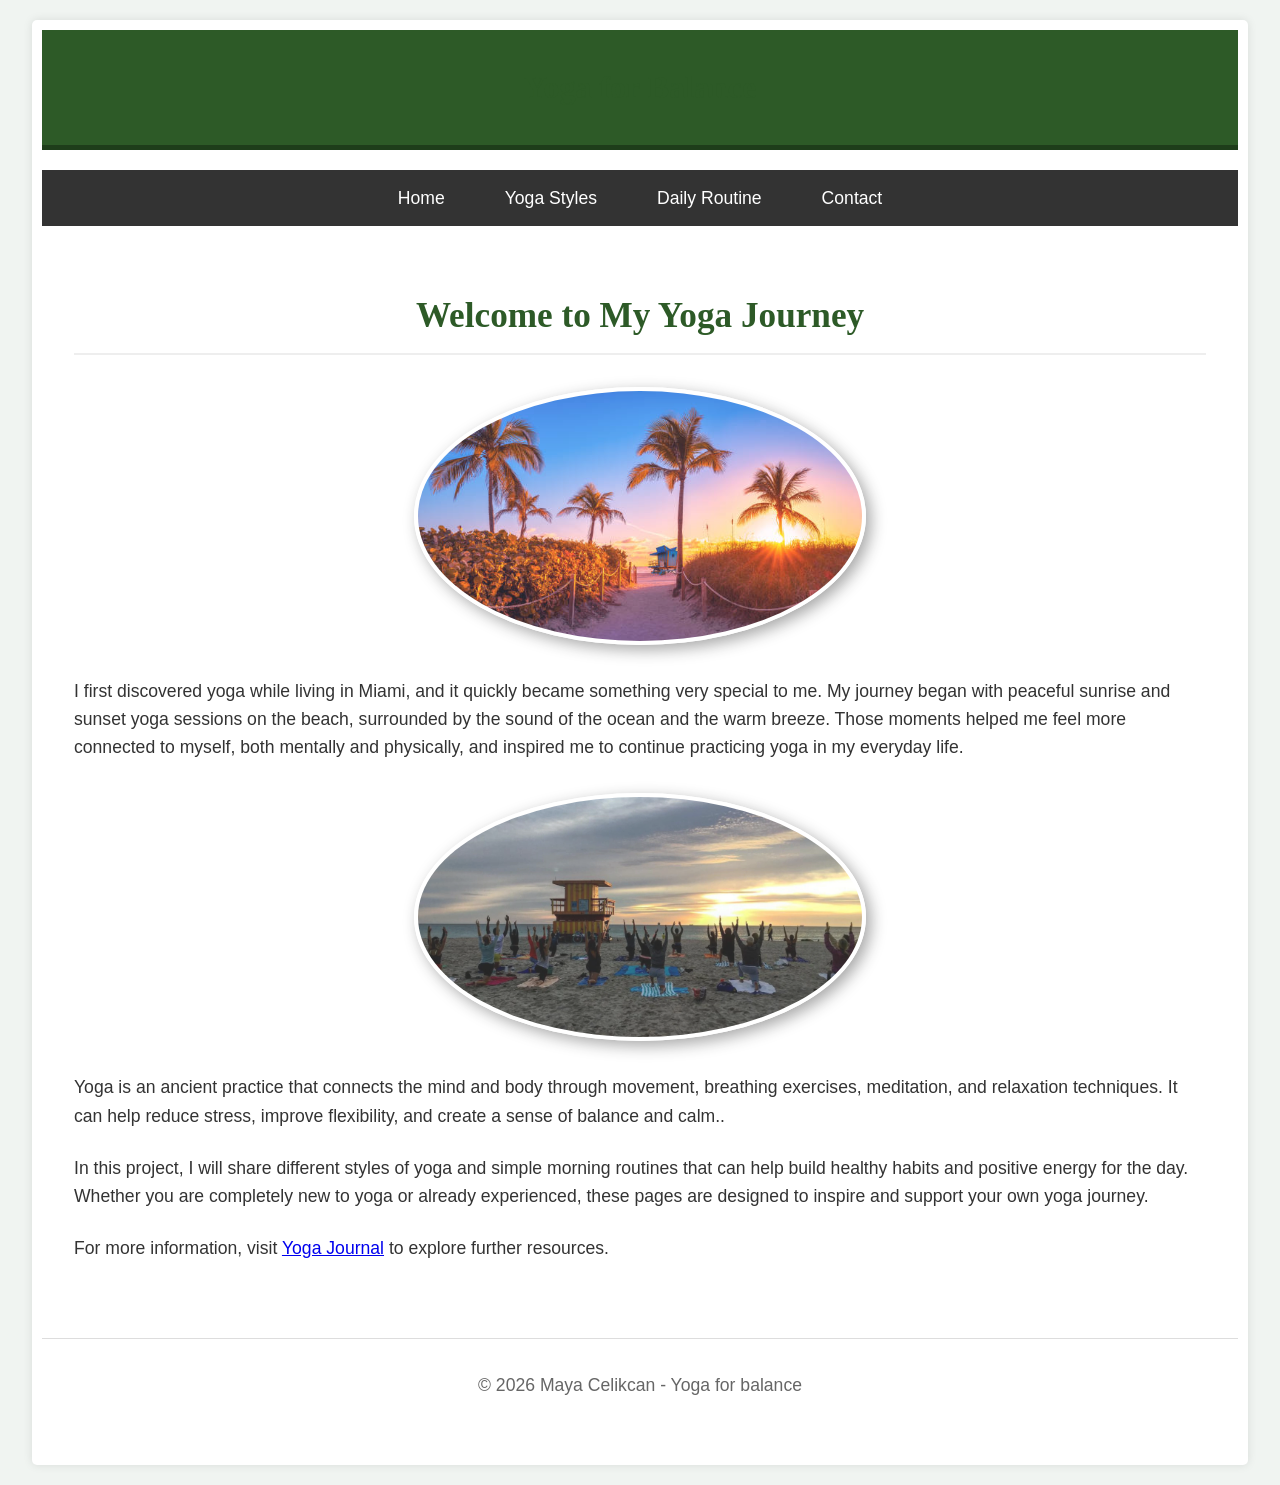
<file: final/index.html>
<!--Maya Celikcan 05/08/2026 , FINAL PROJECT-->
<!DOCTYPE html>
<html lang="en">
<head>
    <meta charset="UTF-8">
    <meta name="viewport" content="width=device-width, initial-scale=1.0">
    <title>Yoga for Balance | Home</title>
    <link rel="stylesheet" href="final.css">
</head>
<body>
    <div class="wrapper">
        <header><h1>Yoga for Balance</h1></header>
        <nav>
            <ul>
                <li><a href="index.html">Home</a></li>
                <li><a href="styles.html">Yoga Styles</a></li>
                <li><a href="routine.html">Daily Routine</a></li>
                <li><a href="contacts.html">Contact </a></li>
            </ul>
        </nav>
        <main>
            <section>
                <h2>Welcome to My Yoga Journey</h2>
                <img src="images/beach.jpg" alt="beach">
                
                <p>I first discovered yoga while living in Miami, and it quickly became something very special to me. My journey began with peaceful sunrise and sunset yoga sessions on the beach, 
                    surrounded by the sound of the ocean and the warm breeze. Those moments helped me feel more connected to myself, both mentally and physically, and inspired me to continue practicing yoga in my everyday life.</p>
                <img src="images/yogaa.webp" alt="3rdstreet">
                    <p>Yoga is an ancient practice that connects the mind and body through movement, breathing exercises, meditation, and relaxation techniques. It can help reduce stress, improve flexibility, and create a sense of balance and calm..</p>
                <p>In this project, I will share different styles of yoga and simple morning routines that can help build healthy habits and positive energy for the day.
                     Whether you are completely new to yoga or already experienced, these pages are designed to inspire and support your own yoga journey.</p>
                <p>For more information, visit <a href="https://www.yogajournal.com" target="_blank">Yoga Journal</a> to explore further resources.</p>
            </section>
        </main>
        <footer>
            <p>&copy; 2026 Maya Celikcan - Yoga for balance </p>
        </footer>
    </div>
</body>
</html>
</file>
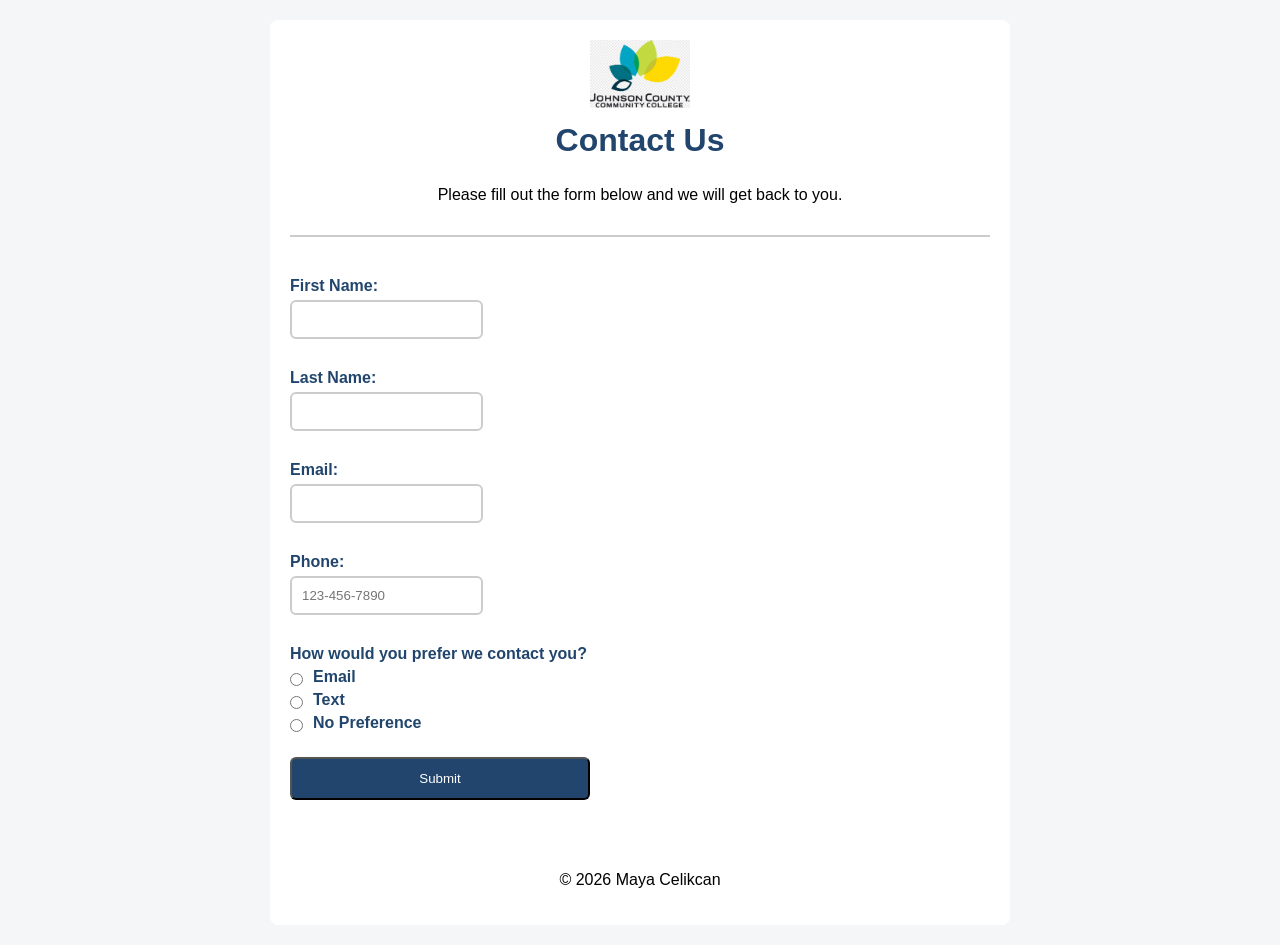
<file: Wk10/form/index.html>
<!-- Maya Celikcan 04/21/2026 -->
<!DOCTYPE html>
<html lang="en">
<head>
    <meta charset="UTF-8">
    <meta name="viewport" content="width=device-width, initial-scale=1.0">
    <title>Contact Us</title>
    <link rel="stylesheet" href="stylesContact.css">
</head>

<body>

<div class="container">

    <header>
        <img src="logo-1.jpg" alt="Logo">
        <h2>Contact Us</h2>
        <p>Please fill out the form below and we will get back to you.</p>
    </header>

    <main>
        <form method="post" action="https://webdevbasics.net/scripts/demo.php">

            <!-- First Name -->
            <div class="form-group">
                <label for="firstName">First Name:</label>
                <input type="text" id="firstName" name="firstName" maxlength="30" required>
            </div>

            <!-- Last Name -->
            <div class="form-group">
                <label for="lastName">Last Name:</label>
                <input type="text" id="lastName" name="lastName" maxlength="30" required>
            </div>

            <!-- Email -->
            <div class="form-group">
                <label for="email">Email:</label>
                <input type="email" id="email" name="email" required>
            </div>

            <!-- Phone -->
            <div class="form-group">
                <label for="phone">Phone:</label>
                <input type="tel" id="phone" name="phone" placeholder="123-456-7890">
            </div>

            <!-- Contact Preference -->
            <div class="form-group">
                <label>How would you prefer we contact you?</label>

                <div class="radio-option">
                    <input type="radio" id="contactEmail" name="contactPreference" value="Email" required>
                    <label for="contactEmail">Email</label>
                </div>

                <div class="radio-option">
                    <input type="radio" id="contactText" name="contactPreference" value="Text">
                    <label for="contactText">Text</label>
                </div>

                <div class="radio-option">
                    <input type="radio" id="contactNone" name="contactPreference" value="None">
                    <label for="contactNone">No Preference</label>
                </div>
            </div>

            <!-- Submit -->
            <div class="form-group">
                <button type="submit">Submit</button>
            </div>

        </form>
    </main>

    <footer>
        <p>&copy; 2026 Maya Celikcan</p>
    </footer>

</div>

</body>
</html>
</file>
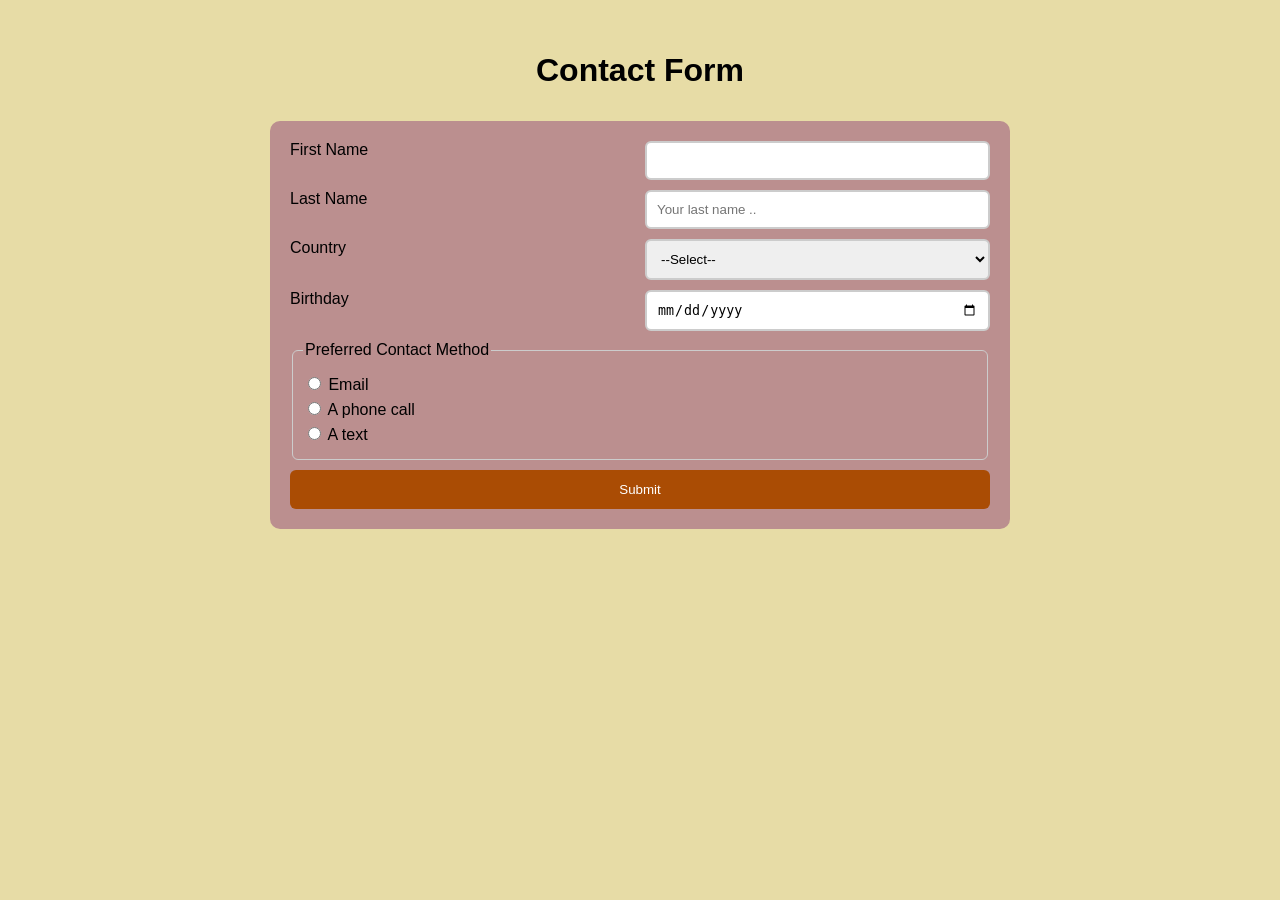
<file: contactstart.html>
<!-- Maya Celikcan Forms-->
<!DOCTYPE html>
<html>
<head>
<meta name="viewport" content="width=device-width, initial-scale=1">
<link rel="stylesheet" href="stylesContact.css">
</head>

<body>

<h3>Contact Form</h3>

<div class="container">
     
 <!-- The first and second most important lines in this page :) -->
<form method="post" action="https://webdevbasics.net/scripts/demo.php">

  <label for="fname">First Name</label>
  <input type="text" id="fname" name="firstname" required>

 <!-- Enter a field for the Last Name (see above for an example)-->
  <label for="lname">Last Name</label>
  <input type="text" id="lname" name="lastname" placeholder="Your last name .." required>


  <label for="country">Country</label>
  <select id="country" name="country" required>
    <option value="">--Select--</option>
    <option value="usa">USA</option>
    <option value="canada">Canada</option>
    <option value="turkiye">Turkiye</option>
    <option value="india">India</option>
    <option value="mexico">Mexico</option>
     <!--Add two more countries to this list-->
     <!--This is a link to a HUGE list of countries to add if you want -- https://gist.github.com/danrovito/977bcb97c9c2dfd3398a-->
  </select>

  <label for="birthday">Birthday</label>
  <input type="date" id="birthday" name="birthday" required>

  <!-- RADIO GROUP -->
  <fieldset class="radio-group">
    <legend>Preferred Contact Method</legend>

    <label>
      <input type="radio" name="contact" value="email" required>
      Email
    </label>

    <label>
      <input type="radio" name="contact" value="phone">
      A phone call
    </label>

    <label>
      <input type="radio" name="contact" value="text">
      A text
    </label>

  </fieldset>

  <input type="submit" value="Submit">

</form>

</div>

</body>
</html>
</file>
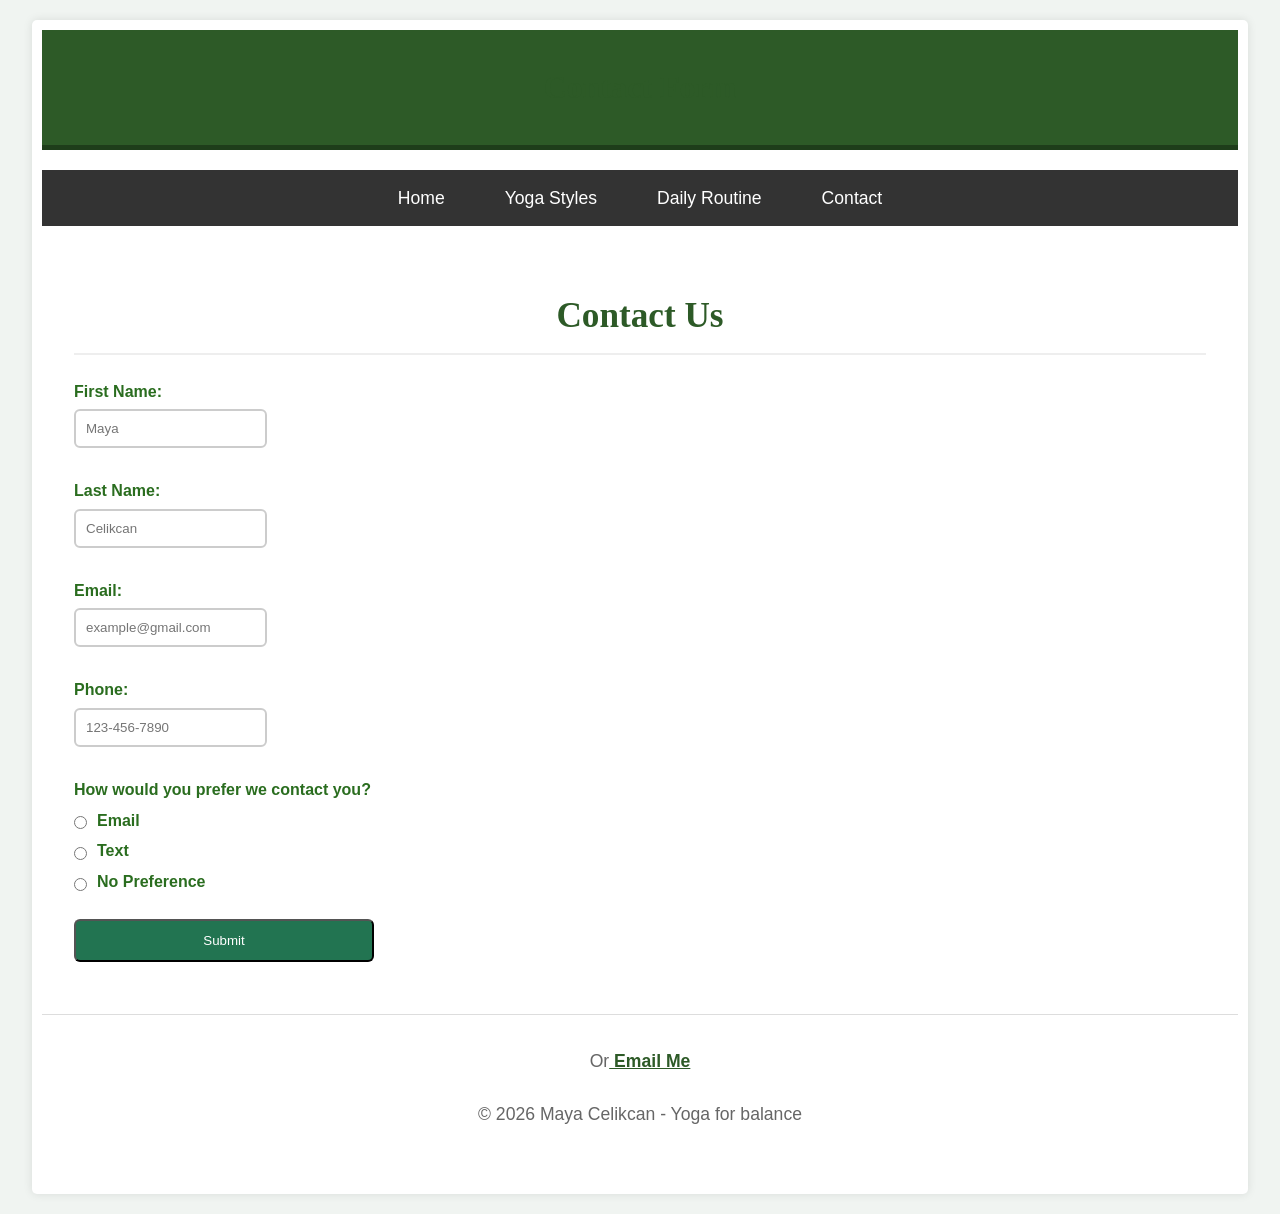
<file: final/contacts.html>
<!--Maya Celikcan 05/08/2026 , FINAL PROJECT-->
<!DOCTYPE html>
<html lang="en">
<head>
    <meta charset="UTF-8">
    <meta name="viewport" content="width=device-width, initial-scale=1.0">
    <title>Contact Us</title>
    <link rel="stylesheet" href="final.css">
</head>
<body>
    <div class="wrapper">
        <header><h1>Contact Form</h1></header>
        <nav>
            <ul>
                <li><a href="index.html">Home</a></li>
                <li><a href="styles.html">Yoga Styles</a></li>
                <li><a href="routine.html">Daily Routine</a></li>
                <li><a href="contacts.html">Contact </a></li>
            </ul>
        </nav>

    <main>

        <h2>Contact Us </h2>
        <form method="post" action="https://webdevbasics.net/scripts/demo.php">

            <div class="form-group">
                <label for="firstName">First Name:</label>
                <input type="text" id="firstName" name="firstName" maxlength="30" placeholder="Maya" required>
            </div>

            <div class="form-group">
                <label for="lastName">Last Name:</label>
                <input type="text" id="lastName" name="lastName" maxlength="30" placeholder="Celikcan" required>
            </div>

            <div class="form-group">
                <label for="email">Email:</label>
                <input type="email" id="email" name="email" placeholder="example@gmail.com" required>
            </div>

            <div class="form-group">
                <label for="phone">Phone:</label>
                <input type="tel" id="phone" name="phone" placeholder="123-456-7890" required>
            </div>

            <div class="form-group">
                <label>How would you prefer we contact you?</label>

                <div class="radio-option">
                    <input type="radio" id="contactEmail" name="contactPreference" value="Email" required>
                    <label for="contactEmail">Email</label>
                </div>

                <div class="radio-option">
                    <input type="radio" id="contactText" name="contactPreference" value="Text">
                    <label for="contactText">Text</label>
                </div>

                <div class="radio-option">
                    <input type="radio" id="contactNone" name="contactPreference" value="None">
                    <label for="contactNone">No Preference</label>
                </div>
            </div>

            <div class="form-group">
                <button type="submit">Submit</button>
            </div>

        </form>
    </main>

    <footer>
         <p>Or<a href="mailto:gcelikca@stumail.jccc.edu"> Email Me</a></p>
        <p>&copy; 2026 Maya Celikcan - Yoga for balance</p>
    </footer>

</div>

</body>
</html>
</file>
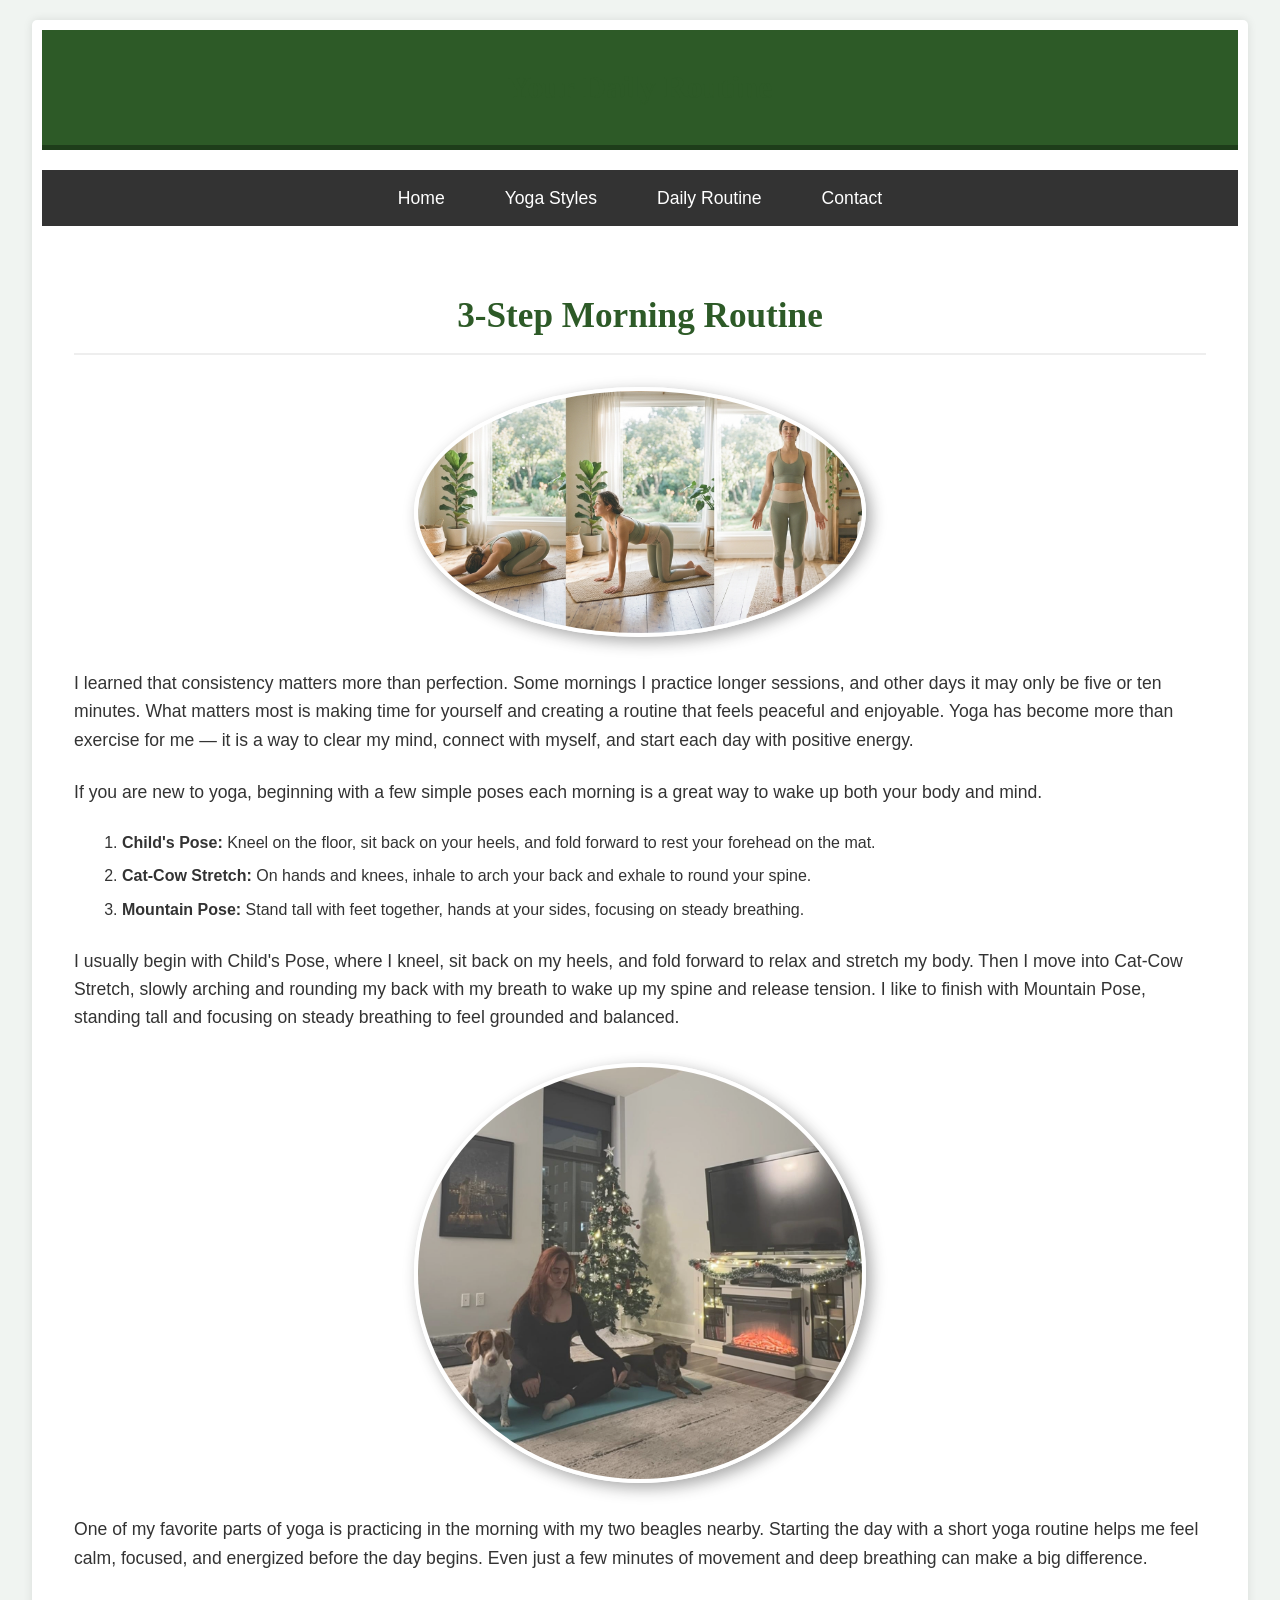
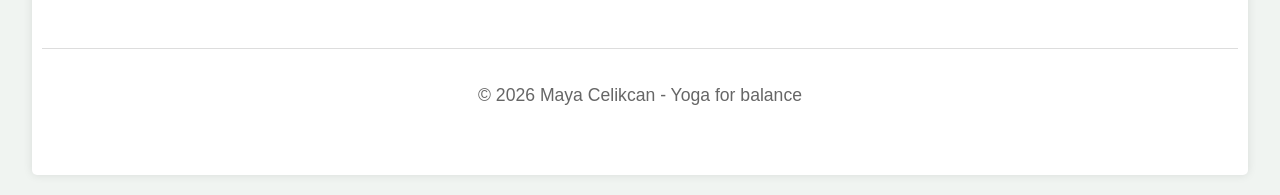
<file: final/routine.html>
<!--Maya Celikcan 05/08/2026 , FINAL PROJECT-->
<!DOCTYPE html>
<html lang="en">
<head>
    <meta charset="UTF-8">
    <meta name="viewport" content="width=device-width, initial-scale=1.0">
    <title>Yoga for Balance | Daily Routine</title>
    <link rel="stylesheet" href="final.css">
</head>
<body>
    <div class="wrapper">
        <header><h1>Your Daily Routine</h1></header>
        <nav>
            <ul>
                <li><a href="index.html">Home</a></li>
                <li><a href="styles.html">Yoga Styles</a></li>
                <li><a href="routine.html">Daily Routine</a></li>
                <li><a href="contacts.html">Contact </a></li>
            </ul>
        </nav>
        <main>
            <section>
                <h2>3-Step Morning Routine</h2>
                <img src="images/yogi.png" alt="Yoga">
                <p>I learned that consistency matters more than perfection. Some mornings I practice longer sessions, and other days it may only be five or ten minutes. What matters most is making time for yourself and creating a routine that feels peaceful and enjoyable. Yoga has become more than exercise for me — it is a way to clear my mind, connect with myself, and start each day with positive energy.</p>
                <p>If you are new to yoga, beginning with a few simple poses each morning is a great way to wake up both your body and mind.</p>
                <ol>
                    <li><strong>Child's Pose:</strong> Kneel on the floor, sit back on your heels, and fold forward to rest your forehead on the mat.</li>
                    <li><strong>Cat-Cow Stretch:</strong> On hands and knees, inhale to arch your back and exhale to round your spine.</li>
                    <li><strong>Mountain Pose:</strong> Stand tall with feet together, hands at your sides, focusing on steady breathing.</li>
                </ol>
                <p>I usually begin with Child's Pose, where I kneel, sit back on my heels, and fold forward to relax and stretch my body. Then I move into Cat-Cow Stretch, slowly arching and rounding my back with my breath to wake up my spine and release tension. I like to finish with Mountain Pose, standing tall and focusing on steady breathing to feel grounded and balanced.</p>
                <img src="images/meandmydogs.jpeg" alt="me and my dogs">
                <p>One of my favorite parts of yoga is practicing in the morning with my two beagles nearby. Starting the day with a short yoga routine helps me feel calm, focused, and energized before the day begins. Even just a few minutes of movement and deep breathing can make a big difference.</p>
            </section>
        </main>
        <footer><p>&copy; 2026 Maya Celikcan - Yoga for balance</p></footer>
    </div>
</body>
</html>
</file>
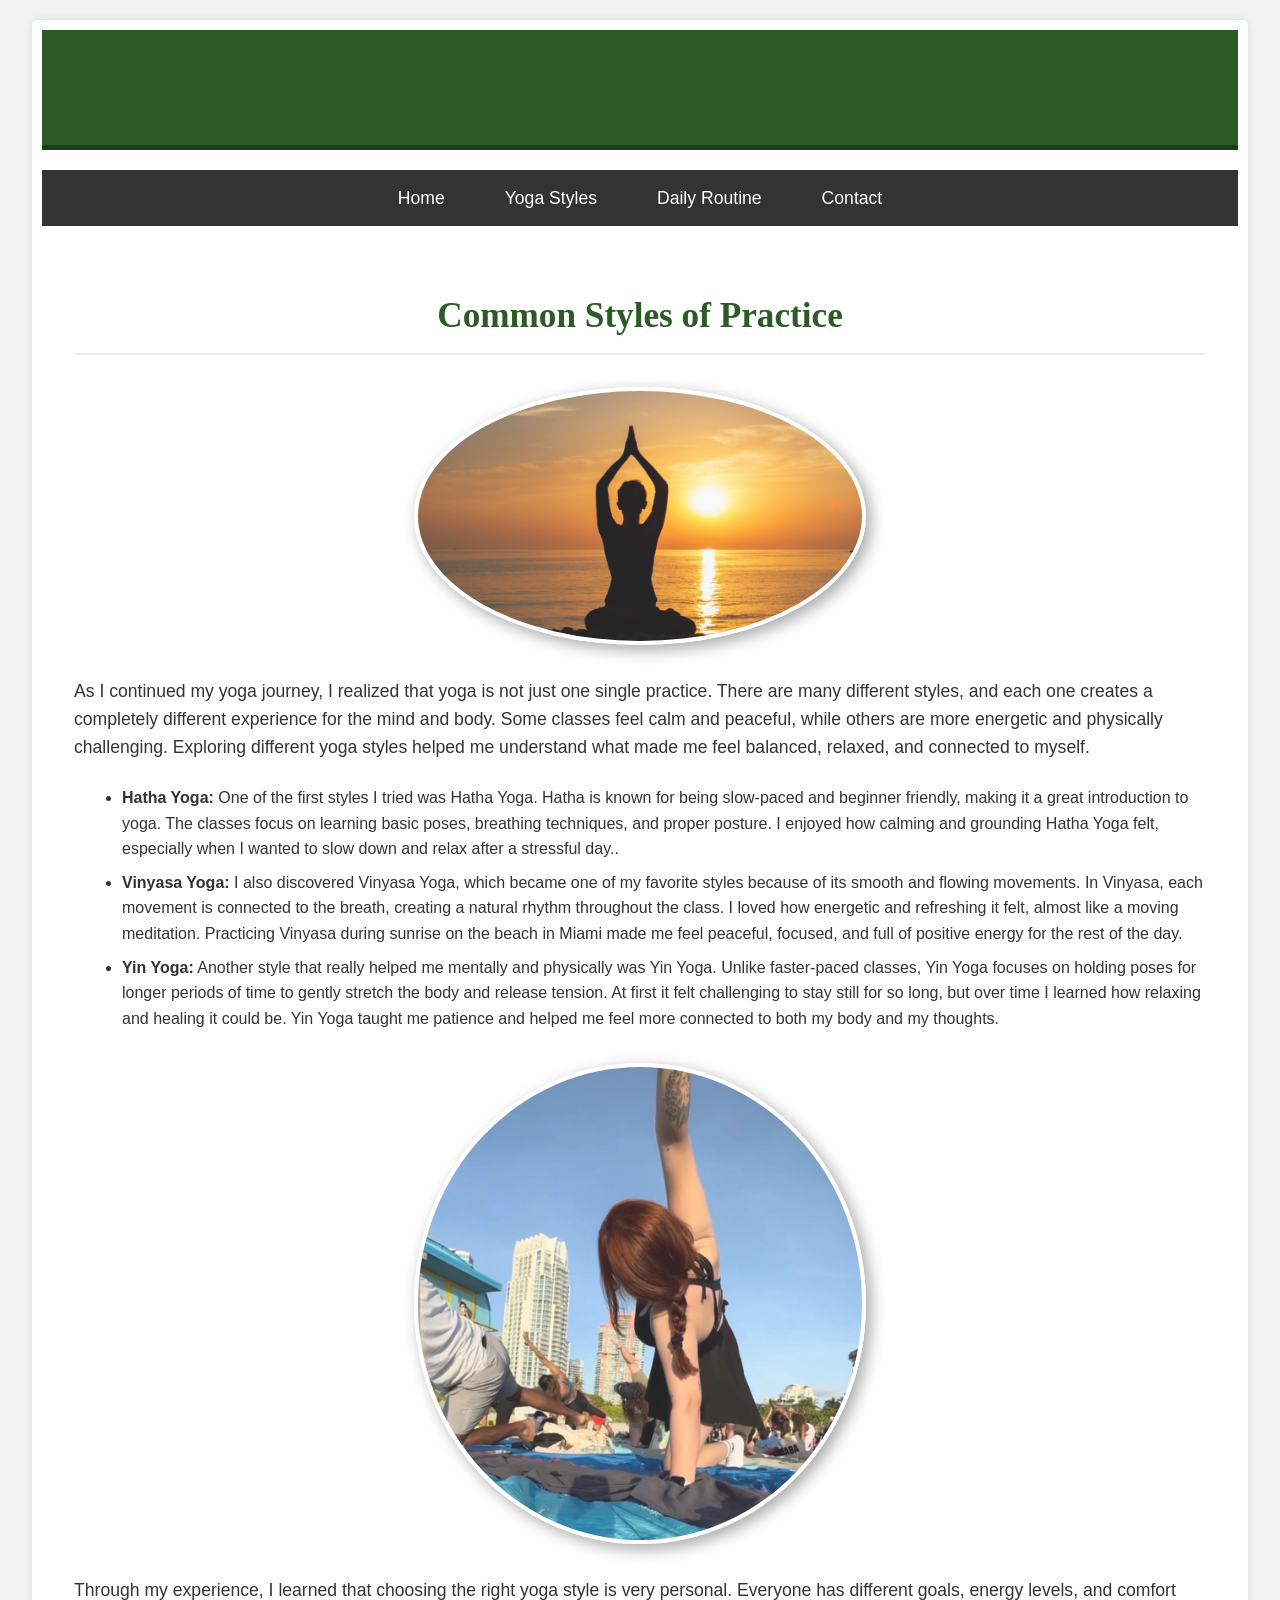
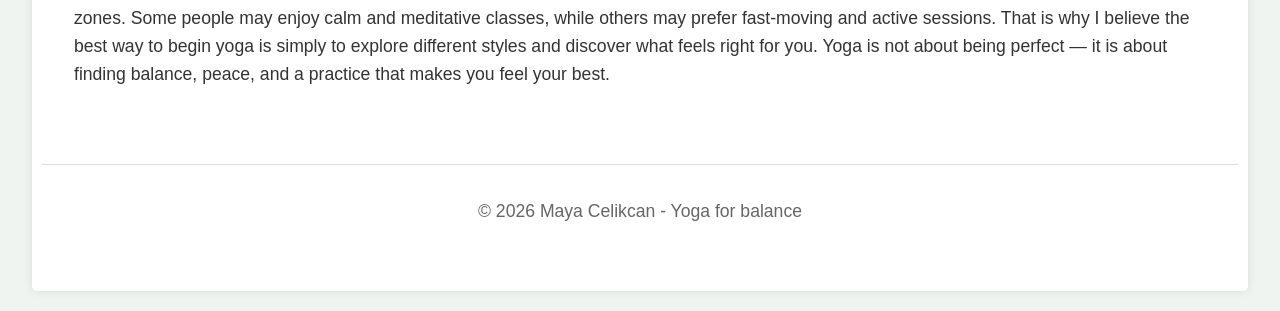
<file: final/styles.html>
<!--Maya Celikcan 05/08/2026 , FINAL PROJECT-->
<!DOCTYPE html>
<html lang="en">
<head>
    <meta charset="UTF-8">
    <meta name="viewport" content="width=device-width, initial-scale=1.0">
    <title>Yoga for Balance | Styles</title>
    <link rel="stylesheet" href="final.css">
</head>
<body>
    <div class="wrapper">
        <header><h1>Understanding Yoga Styles</h1></header>
        <nav>
            <ul>
                <li><a href="index.html">Home</a></li>
                <li><a href="styles.html">Yoga Styles</a></li>
                <li><a href="routine.html">Daily Routine</a></li>
                <li><a href="contacts.html">Contact </a></li>
            </ul>
        </nav>
        <main>
            <section>
                <h2>Common Styles of Practice</h2>
                <img src="images/yo.jpg" alt="Yoga">
                <p>As I continued my yoga journey, I realized that yoga is not just one single practice. 
                    There are many different styles, and each one creates a completely different experience for the mind and body. Some classes feel calm and peaceful, 
                    while others are more energetic and physically challenging. Exploring different yoga styles helped me understand what made me feel balanced, relaxed, and connected to myself.</p>
                <ul>
                    <li><strong>Hatha Yoga:</strong> One of the first styles I tried was Hatha Yoga. Hatha is known for being slow-paced and beginner friendly, making it a great introduction to yoga. 
                        The classes focus on learning basic poses, breathing techniques, and proper posture. 
                        I enjoyed how calming and grounding Hatha Yoga felt, especially when I wanted to slow down and relax after a stressful day..</li>
                    <li><strong>Vinyasa Yoga:</strong> I also discovered Vinyasa Yoga, which became one of my favorite styles because of its smooth and flowing movements. In Vinyasa, each movement is connected to the breath, creating a natural rhythm throughout the class. I loved how energetic and refreshing it felt, almost like a moving meditation. 
                        Practicing Vinyasa during sunrise on the beach in Miami made me feel peaceful, focused, and full of positive energy for the rest of the day.</li>
                    <li><strong>Yin Yoga:</strong> Another style that really helped me mentally and physically was Yin Yoga. Unlike faster-paced classes, Yin Yoga focuses on holding poses for longer periods of time to gently stretch the body and release tension. 
                        At first it felt challenging to stay still for so long, but over time I learned how relaxing and healing it could be. Yin Yoga taught me patience and helped me feel more connected to both my body and my thoughts.</li>
                </ul>
                <img src="images/me.jpg" alt="Yoga">
                <p>Through my experience, I learned that choosing the right yoga style is very personal. Everyone has different goals, energy levels, and comfort zones. Some people may enjoy calm and meditative classes, while others may prefer fast-moving and active sessions. That is why I believe the best way to begin yoga is simply to explore different styles and discover what feels right for you. Yoga is not about being perfect — it is about finding balance, peace, and a practice that makes you feel your best.</p>
            </section>
        </main>
        <footer><p>&copy; 2026 Maya Celikcan - Yoga for balance</p></footer>
    </div>
</body>
</html>
</file>
<file: final/final.css>
/* Maya Celikcan 05/08/2026 , FINAL PROJECT
*/
* {
    margin: 0;
    padding: 0;
    box-sizing: border-box;
}
.wrapper {
    width: 95%;
    margin: 20px auto;
    padding: 10px;
    background: white;
    border-radius: 5px;
    box-shadow: 0px 0px 10px #0000001a;
    display: grid;
    grid-template-columns: 1fr;
    gap: 20px;
}

body {
    width: 100%; 
    margin: 0;
    text-align: left; 
    font-family: 'Trebuchet MS', 'Lucida Sans Unicode', 'Lucida Grande', 'Lucida Sans', Arial, sans-serif;
    line-height: 1.6;
    background-color: #f0f4f1;
    color: #333333;
}

header, footer {
    text-align: center;
    display: block;
    width: 100%;
}

header {
    background-color: #2d5a27; 
    color: #ffffff;
    padding: 2rem; 
    border-bottom: 5px solid #1e3d1a;
}

nav {
    background-color: #333;
    display: flex;             
    justify-content: center;  
    width: 100%;
}

nav ul {
    list-style-type: none; 
    margin: 0;
    padding: 0;
    display: flex;
    justify-content: center;
           
}

nav li {
    margin: 0 10px;           
}

nav a {
    display: block;
    color: white;
    padding: 14px 20px;
    text-decoration: none;
    font-size: 1.1rem;
}

nav a:hover {
    background-color: #4a7c59;
    color: #ffd700; 
}

main {
    background-color: #ffffff;
    padding: 2rem;
    margin-top: 10px; 
    border-radius: 8px;
}


h1, h2, h3 {
    font-family: Georgia, serif;
    color: #2d5a27;
    text-align: center; 
}

h2 {
    font-size: 2.2rem;
    border-bottom: 2px solid #eeeeee;
    padding-bottom: 0.5rem;
    margin-bottom: 1.5rem;
}

p {
    margin-bottom: 1.5rem;
    font-size: 1.1rem;
}


main ul, main ol {
    margin-left: 3rem; 
    margin-bottom: 1.5rem;
    text-align: left;
}

main li {
    margin-bottom: 0.5rem;
}

section img {
    display: block;
    margin: 2rem auto;
    max-width: 40%;
    border-radius: 50%;
    opacity: 0.85;
    box-shadow: 5px 5px 15px rgba(0,0,0,0.4); 
    border: 4px solid #ffffff;
    transition: transform 0.5s ease, opacity 0.5s ease, box-shadow 0.5s ease;
}

section img:hover {
    opacity: 1.0;
    transform: scale(1.1);
    border: 4px solid #ddc10f;
    box-shadow: 10px 10px 20px rgba(0,0,0,0.6);
}

footer {
    padding: 2rem;
    font-size: 0.9rem;
    color: #666;
    border-top: 1px solid #ddd;
}

footer a {
    color: #2d5a27;
    font-weight: bold;
}


label {
  display: block;
  margin-bottom: 5px;
  font-weight: bold;
  color: #2a6d1f;
}


input, select,textarea {
  padding: 10px;
  border: 2px solid #ccc;
  border-radius: 6px;
  margin-bottom: 30px;
  background-color: white;

  
}

input[type="radio"] {
  margin: 0;
}


.radio-option {
  display: flex;
  align-items: center;
  gap: 10px;
}


button {
  background-color: #227451;
  color: white;
  padding: 12px;
  margin-top: 20px;
  border-radius: 6px;
  cursor: pointer;
  width: 100%;
  max-width: 300px;
  
}

input:valid,
select:valid {
  background-color: #d4edda;
  border: 2px solid green;
}

input:user-invalid,
select:user-invalid {
  background-color: #f8d7da;
  border: 2px solid red;
}

input[type=text]:focus,
input[type=date]:focus,
select:focus {
  background-color: #e6f0ff;
}

@media (min-width: 700px) {
  form {
    grid-template-columns: 1fr 1fr;
  }

  input[type="submit"] {
    grid-column: span 2;
  }

  .radio-group {
    grid-column: span 2;
  }
}
</file>
<file: Wk10/form/stylesContact.css>
/* Maya Celikcan 04/21/26 */

body {
  font-family: Arial, Helvetica, sans-serif;
  background-color: #f4f6f8;
  margin: 20px;
}

/* CONTAINER */
.container {
  max-width: 700px;
  background-color: #ffffff;
  padding: 20px;
  border-radius: 8px;
  margin: 0 auto;
  display: grid;
  grid-template-columns: 1fr;
  gap: 20px;
}

/* HEADER */
header {
  text-align: center;
  padding-bottom: 15px;
  border-bottom: 2px solid #ccc;
  margin-bottom: 20px;
}

header img {
  max-width: 100px;
  height: auto;
  margin-bottom: 10px;
}

h2 {
  margin-top: 0px;
  color: #21456d;
  font-weight: bold;
  font-size: 2em;
}

/* LABELS */
label {
  display: block;
  margin-bottom: 5px;
  font-weight: bold;
  color: #21456d;
}

/* INPUTS */
input, select {
  padding: 10px;
  border: 2px solid #ccc;
  border-radius: 6px;
  margin-bottom: 30px;
  
}

input[type="radio"] {
  margin: 0;
}

/* RADIO OPTIONS */
.radio-option {
  display: flex;
  align-items: center;
  gap: 10px;
}


/* BUTTON */
button {
  background-color: #21456d;
  color: white;
  padding: 12px;
  margin-top: 20px;
  border-radius: 6px;
  cursor: pointer;
  width: 300px;
  
}

/* FOOTER */
footer {
  text-align: center;
  margin-top: 20px;
  padding-top: 15px;
}

/* VALID */
input:user-valid,
select:user-valid {
  background-color: #d4edda;
  border: 2px solid green;
}

/* INVALID */
input:user-invalid,
select:user-invalid {
  background-color: #f8d7da;
  border: 2px solid red;
}

/* FOCUS */
input[type=text]:focus,
input[type=date]:focus,
select:focus {
  background-color: #e6f0ff;
}
</file>
<file: stylesContact.css>
/* Maya Celikcan 04/13/26 */

body {
  font-family: Arial, Helvetica, sans-serif;
  background-color: #e7dca6;
  margin: 0;
  padding: 20px;
}

/* CENTER FORM */
.container {
  max-width: 700px;
  margin: auto;
  background: rgb(187, 143, 143);
  padding: 20px;
  
  border-radius: 10px;
}

h3{
    text-align: center;
    font-size: 2em;
}

/* =========================
   MOBILE FIRST GRID
   ========================= */
form {
  display: grid;
  grid-template-columns: 1fr;
  gap: 10px;
}

/* INPUTS */
input,
select {
  padding: 10px;
  border: 2px solid #ccc;
  border-radius: 6px;
}

/* =========================
   VALID / INVALID STYLES
   ========================= */

/* VALID INPUTS */
input:user-valid,
select:user-valid {
  background-color: #e8f5e9; /* light green */
  border-color: #077424;
}

/* INVALID INPUTS */
input:user-invalid,
select:user-invalid {
  background-color: #d2988d; /* light red */
  border-color: #e63946;
  font-size:1.3em;
}

/* RADIO GROUP */
.radio-group {
  border: 1px solid #ccc;
  padding: 10px;
  border-radius: 6px;
}

.radio-group label {
  display: block;
  margin: 5px 0;
}

/* SUBMIT BUTTON */
input[type="submit"] {
  background-color: #aa4c04;
  color: white;
  border: none;
  padding: 12px;
  border-radius: 6px;
  cursor: pointer;
}

/* =========================
   DESKTOP UPGRADE
   ========================= */
@media (min-width: 700px) {
  form {
    grid-template-columns: 1fr 1fr;
  }

  input[type="submit"] {
    grid-column: span 2;
  }

  .radio-group {
    grid-column: span 2;
  }
}
</file>
